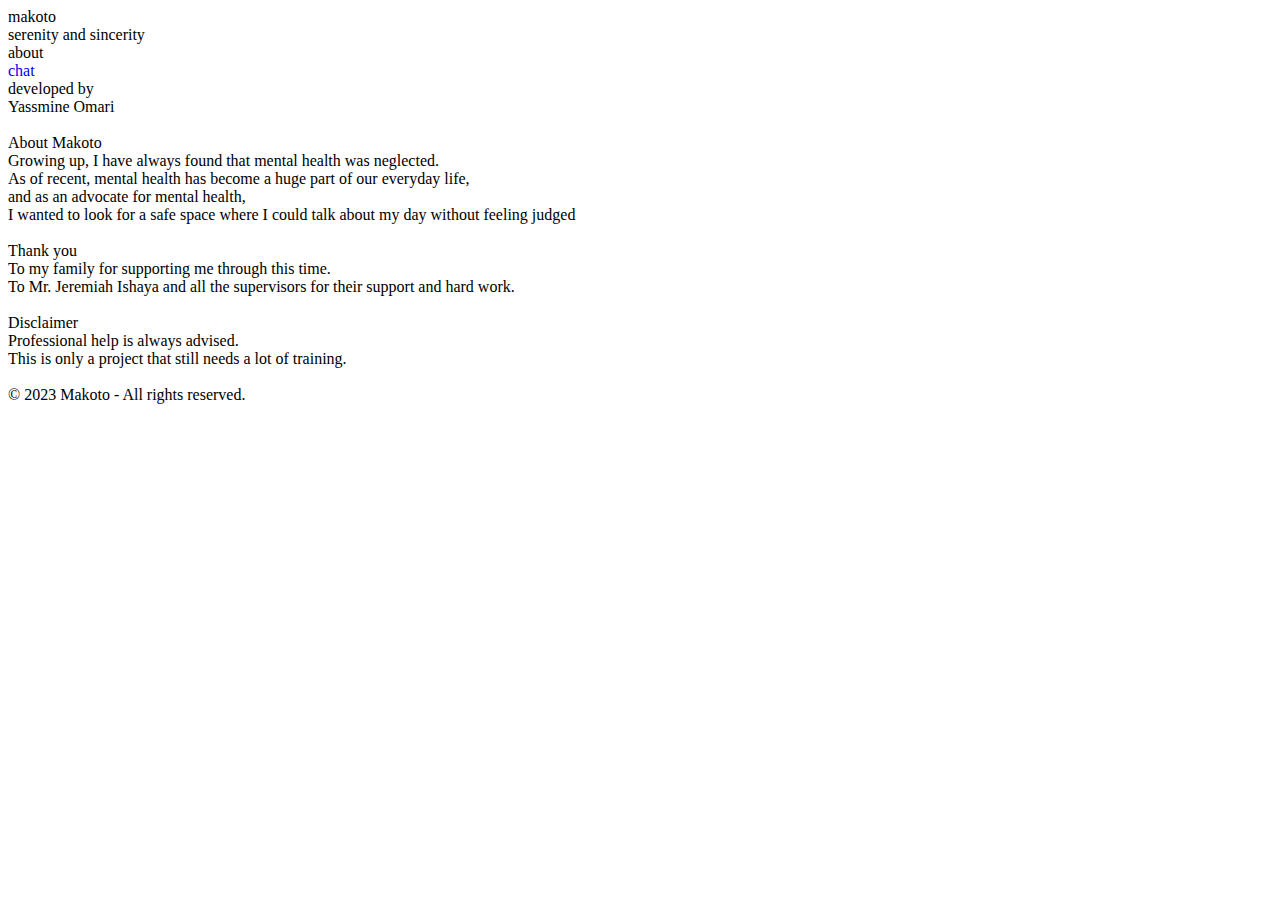
<file: src/website/index.html>
<!DOCTYPE html>
<html lang="en">
<head>
    <meta name="theme-color" content="#cccee7">
    <!-- Primary Meta Tags -->
    <title>Makoto | serenity &amp; sincerity</title>
    <meta name="title" content="MAKOTO | sincerity is everything ✦❞">
    <meta name="description" content="!">
    <link rel="icon" href="https://imgur.com/aK2orP8.png">
    <link rel="stylesheet" href="D:\Jupyter\EDC\chatbot\Makoto_EDC\src\static\styles.css">
</head>
<body>
<div class="big_container">
    <div class="main_heading">makoto</div>
    <div class="sub_heading">serenity and sincerity</div>
    <div class="nav_container">
        <div class="nav_option">
            <div class="nav_option_text">about</div>
        </div>
        <div class="nav_option">
            <div class="nav_option_text">
                <a style="text-decoration:none" href="D:\Jupyter\EDC\chatbot\Makoto_EDC\src\website\chatbot.html">chat</a>
            </div>
        </div>
        <!-- <div class="nav_option">
            <div class="nav_option_text">
                <a href="D:\Jupyter\EDC\Website\template\disclaimer.html">disclaimer</a>
            </div>
        </div> -->
    </div>
</div>
<div class="small_container">
    <div class="inner_ack">
        <span class="dedication">developed by</span><br>
        <!-- <img class="avatar" src=""><br> -->
        <span class="person_name">Yassmine Omari</span>
    </div>
    <br>
    <div class="special_thanks">
        <div class="inner_ack">
            <span class="person_name">About Makoto</span><br>
            <span class="dedication">
                Growing up, I have always found that mental health was neglected.<br>
                As of recent, mental health has become a huge part of our everyday life,<br>
                and as an advocate for mental health,<br>
                I wanted to look for a safe space where I could talk about my day without feeling judged
            </span><br><br>
            <span class="person_name">Thank you</span><br>
            <span class="dedication">
                To my family for supporting me through this time.<br>
                To Mr. Jeremiah Ishaya and all the supervisors for their support and hard work.
            </span><br><br>
            <span class="person_name">Disclaimer</span><br>
            <span class="dedication">Professional help is always advised.<br>This is only a project that still needs a lot of training.</span>
            <br><br>
        </div>
    </div>
</div>
<div class="footer">
    <div class="copyright">
        © 2023 Makoto - All rights reserved.
    </div>
</div>
</body>
</html>
</file>
